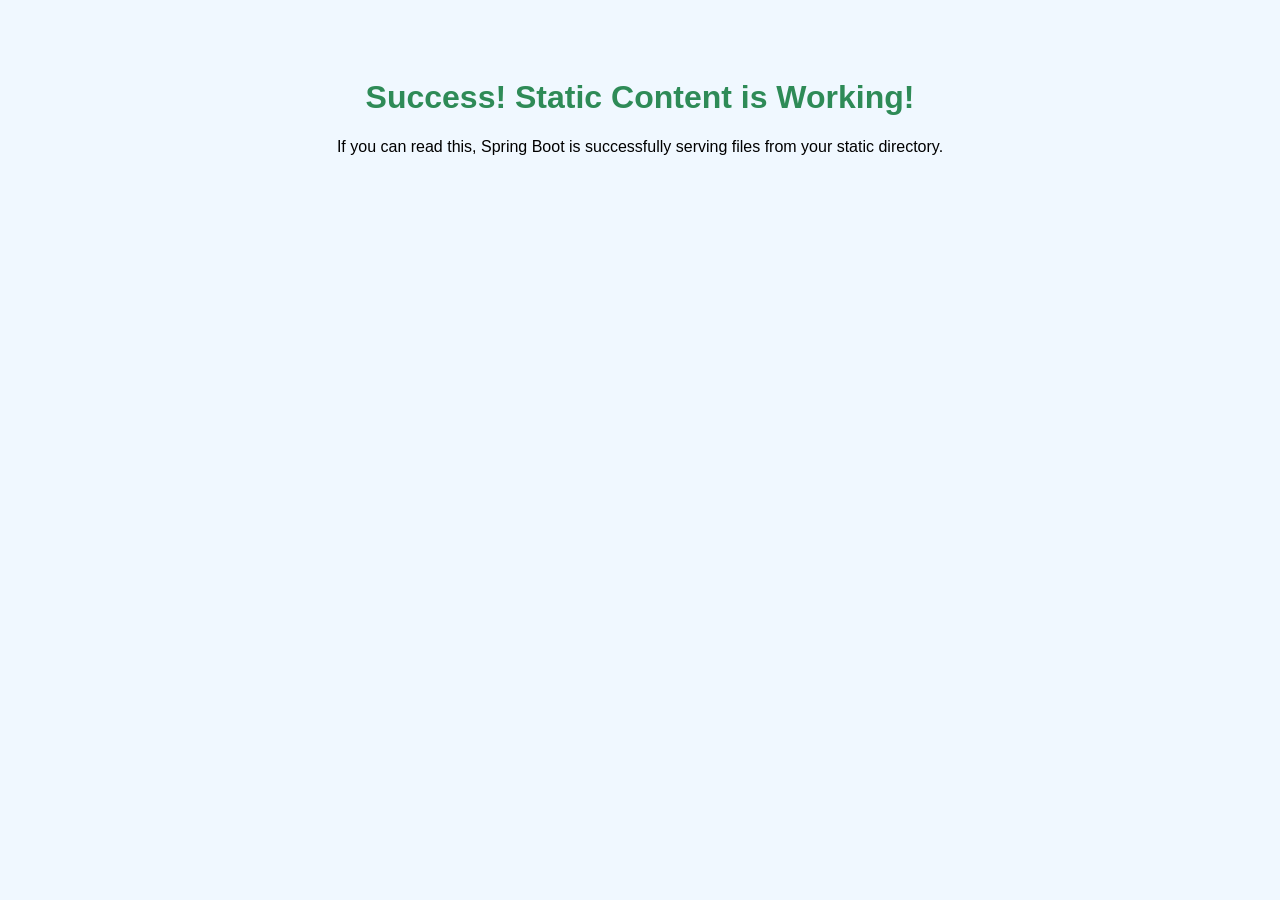
<file: src/main/resources/static/test.html>
<!DOCTYPE html>
<html>
<head>
    <title>Spring Boot Static Test</title>
    <style>
        body { background-color: #f0f8ff; text-align: center; font-family: sans-serif; padding-top: 50px; }
        h1 { color: #2e8b57; }
    </style>
</head>
<body>
    <h1>Success! Static Content is Working!</h1>
    <p>If you can read this, Spring Boot is successfully serving files from your static directory.</p>
</body>
</html>
</file>
